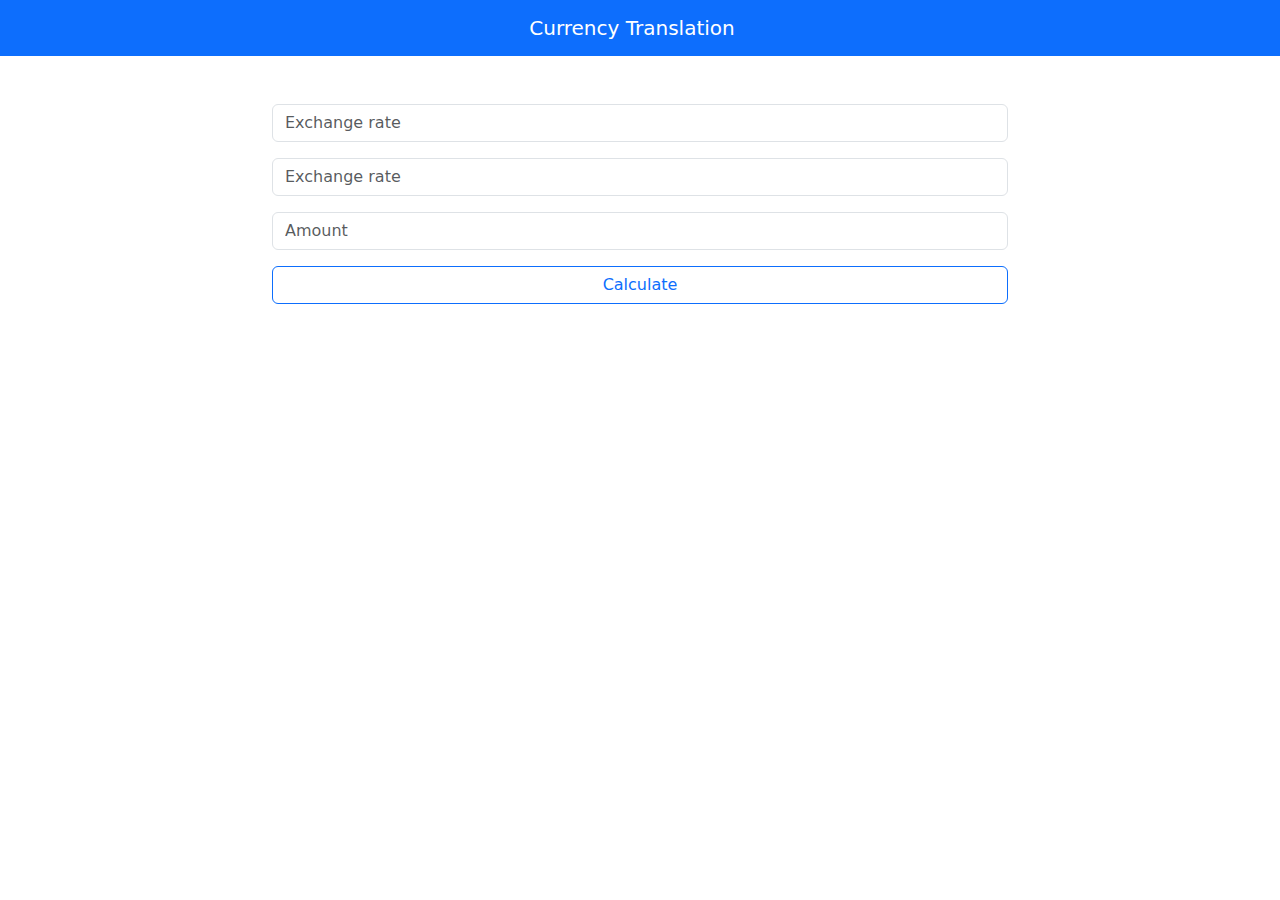
<file: Currency-Translation/index.html>
<!DOCTYPE html>
<html lang="tr">
<head>
    <meta charset="UTF-8">
    <meta http-equiv="X-UA-Compatible" content="IE=edge">
    <meta name="viewport" content="width=device-width, initial-scale=1.0">
    <link href="https://cdn.jsdelivr.net/npm/bootstrap@5.1.3/dist/css/bootstrap.min.css" rel="stylesheet">
    <title>Document</title>
</head>
<body>

    <nav class="navbar navbar-dark bg-primary">
        <div class="container justify-content-center">
            <a href="" class="navbar-brand">Currency Translation</a>
        </div>
    </nav>
    
    <div class="container my-5">
        <div class="row justify-content-center">
            <div class="col-md-8">
                <div class="mb-3">
                    <input type="text" class="form-control" id="currency_one" list="list_one" placeholder="Exchange rate">
                    <datalist id="list_one"></datalist>
                </div>
                <div class="mb-3">
                    <input type="text" class="form-control" id="currency_two" list="list_two" placeholder="Exchange rate">
                    <datalist id="list_two"></datalist>
                </div>
                <div class="mb-3">
                    <input type="number" id="amount" class="form-control" placeholder="Amount">
                </div>
                <button class="btn btn-outline-primary w-100 mb-3" id="calculate">Calculate</button>
                <div id="result">
                    <!-- -->
                </div>
            </div>
        </div>
    </div>

    <script src="app.js"></script>
</body>
</html>
</file>
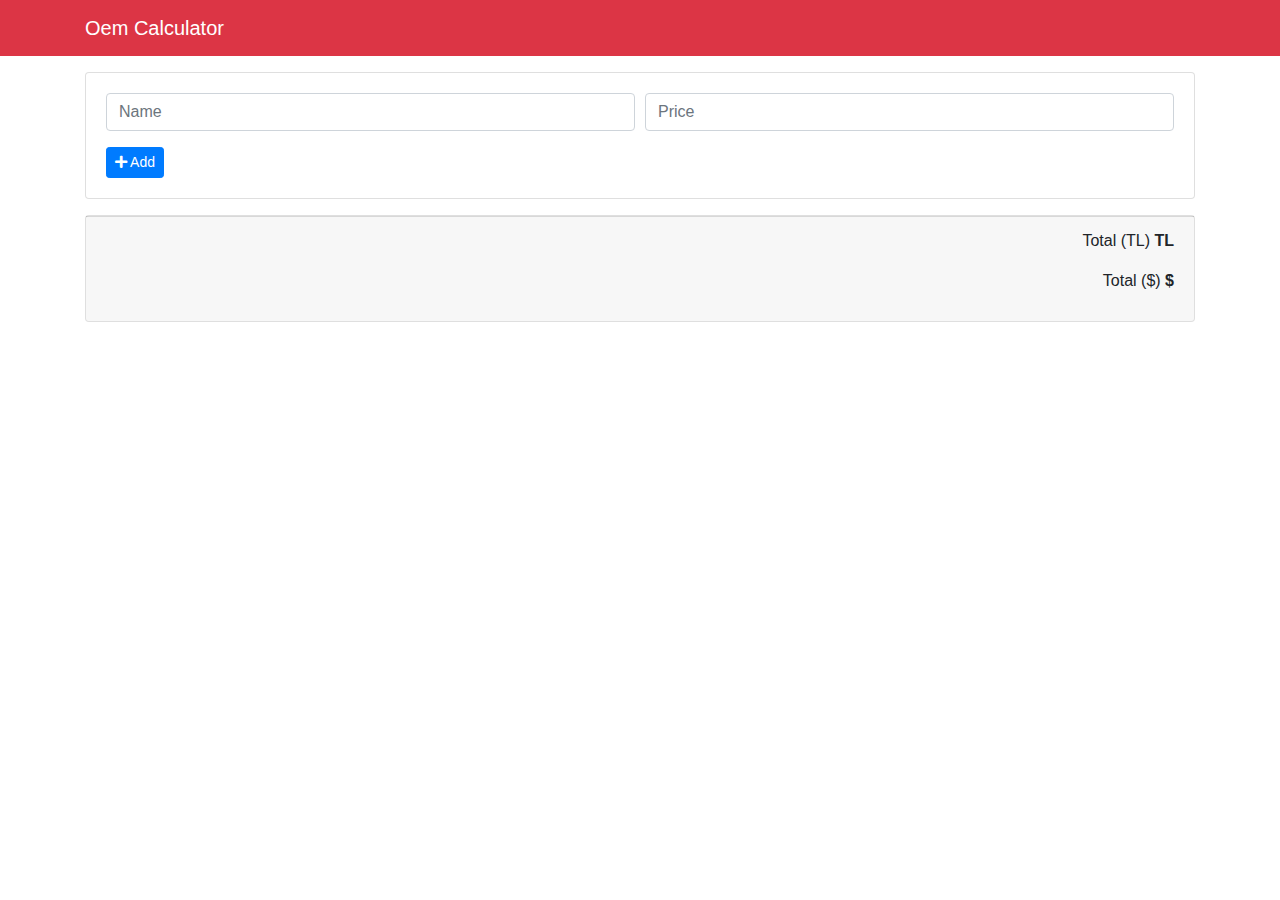
<file: Oem-Calculator/index.html>
<!doctype html>
<html lang="en">

<head>
    <!-- Required meta tags -->
    <meta charset="utf-8">
    <meta name="viewport" content="width=device-width, initial-scale=1, shrink-to-fit=no">

    <link rel="stylesheet" href="https://use.fontawesome.com/releases/v5.5.0/css/all.css">

    <!-- Bootstrap CSS -->
    <link rel="stylesheet" href="https://stackpath.bootstrapcdn.com/bootstrap/4.1.3/css/bootstrap.min.css">

    <title>Oem Calculator</title>
</head>

<body>

    <nav class="navbar navbar-dark bg-danger">
        <div class="container">
            <a href="#" class="navbar-brand">
                Oem Calculator
            </a>
        </div>
    </nav>

    <div class="container mt-3">

        <div class="card">
            <div class="card-body">
                <form>
                    <div class="form-row">
                        <div class="form-group col-md-6">
                            <input type="text" class="form-control" id="productName" placeholder="Name">
                        </div>
                        <div class="form-group col-md-6">
                            <input type="text" class="form-control" id="productPrice" placeholder="Price">
                        </div>
                    </div>

                    <button type="submit" class="btn btn-primary btn-sm addBtn">
                        <i class="fas fa-plus"></i>
                        Add
                    </button>
                    <button type="submit" class="btn btn-warning btn-sm updateBtn">
                        <i class="far fa-edit"></i>
                        Save Changes
                    </button>
                    <button type="submit" class="btn btn-danger btn-sm deleteBtn">
                        <i class="fas fa-times"></i>
                        Delete
                    </button>
                    <button type="submit" class="btn btn-secondary btn-sm cancelBtn">
                        <i class="fas fa-arrow-circle-left"></i>
                        Cancel
                    </button>
                </form>
            </div>
        </div>

        <div id="productCard" class="card mt-3">
            <table class="table">
                <tbody id="item-list">

                </tbody>
            </table>
        </div>

        <div class="card mt-3">
            <div class="card-footer text-right">
                <p>Total (TL) <strong><span id="total-tl"> </span>TL</strong></p>
                <p>Total ($) <strong><span id="total-usd"> </span>$</strong></p>
            </div>
        </div>

    </div>

    <script src="https://code.jquery.com/jquery-3.3.1.min.js"></script>
    <script src="https://cdnjs.cloudflare.com/ajax/libs/popper.js/1.14.3/umd/popper.min.js"></script>
    <script src="https://stackpath.bootstrapcdn.com/bootstrap/4.1.3/js/bootstrap.min.js"></script>
    <script src="app.js"></script>
</body>

</html>
</file>
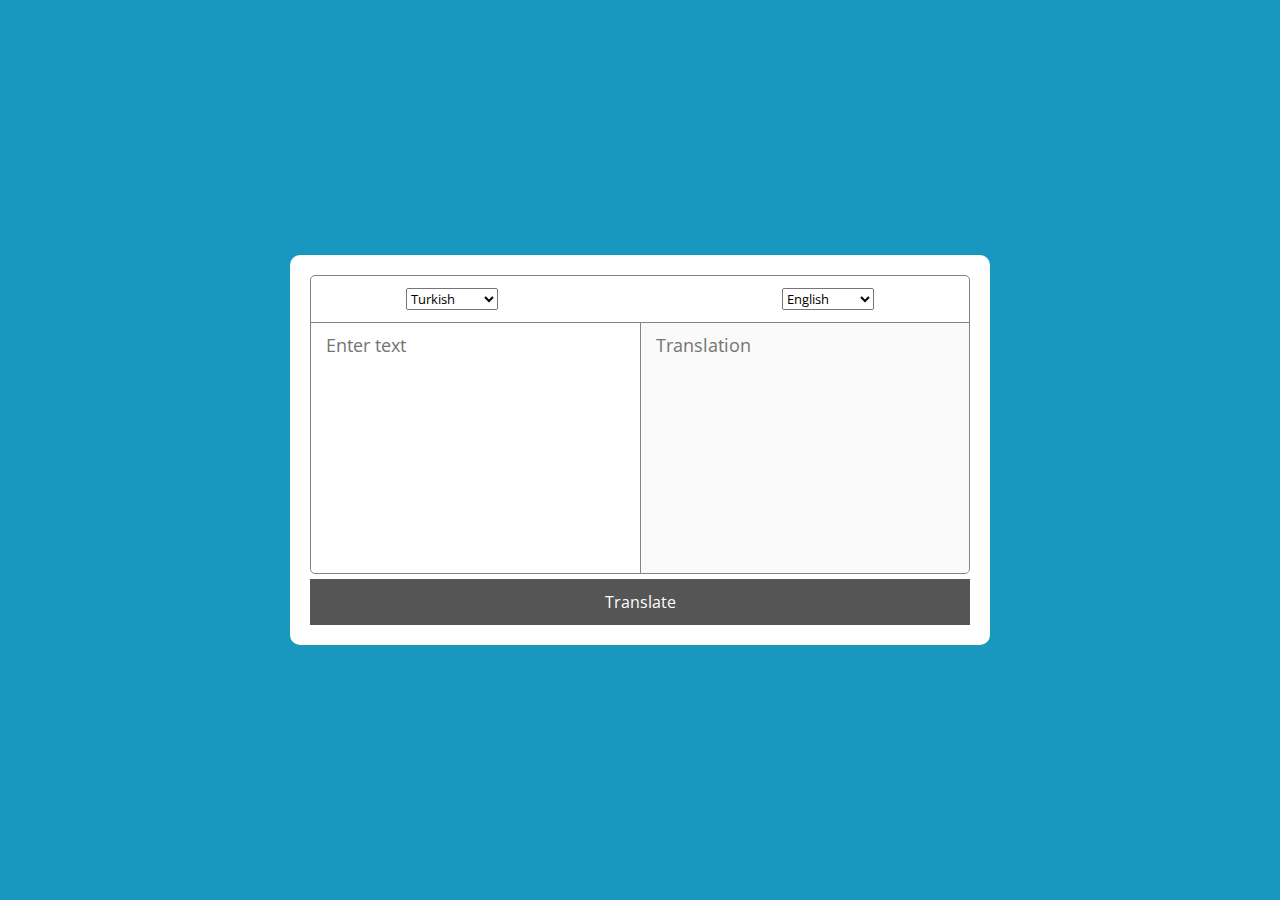
<file: Profile-Search/index.html>
<!DOCTYPE html>
<html lang="en">

<head>
    <meta charset="UTF-8">
    <meta http-equiv="X-UA-Compatible" content="IE=edge">
    <meta name="viewport" content="width=device-width, initial-scale=1.0">
    <link rel="stylesheet" href="https://cdnjs.cloudflare.com/ajax/libs/font-awesome/6.1.0/css/all.min.css"
        integrity="sha512-10/jx2EXwxxWqCLX/hHth/vu2KY3jCF70dCQB8TSgNjbCVAC/8vai53GfMDrO2Emgwccf2pJqxct9ehpzG+MTw=="
        crossorigin="anonymous" referrerpolicy="no-referrer" />
    <link rel="stylesheet" href="style.css">
    <title>Document</title>
</head>

<body>
    <div class="container">
        <div class="box">
            <ul class="controls">
                <li class="left">
                    <div class="icons">
                        <i id="from" class="fas fa-volume-up"></i>
                        <i id="from" class="fas fa-copy"></i>
                    </div>
                    <select id="from-lang"></select>
                </li>
                <li class="exchange"><i class="fas fa-exchange-alt"></i> </li>
                <li class="right">                    
                    <select id="to-lang"></select>
                    <div class="icons">
                        <i id="to" class="fas fa-volume-up"></i>
                        <i id="to" class="fas fa-copy"></i>
                    </div>
                </li>
            </ul>
            <div class="text-controls">
                <textarea id="from-text" class="from-text" placeholder="Enter text"></textarea>
                <textarea id="to-text" class="to-text" placeholder="Translation" readonly disabled></textarea>
            </div>
        </div>
        <button id="btnTranslate">Translate</button>
    </div>
    <script src="languages.js"></script>
    <script src="script.js"></script>
</body>

</html>
</file>
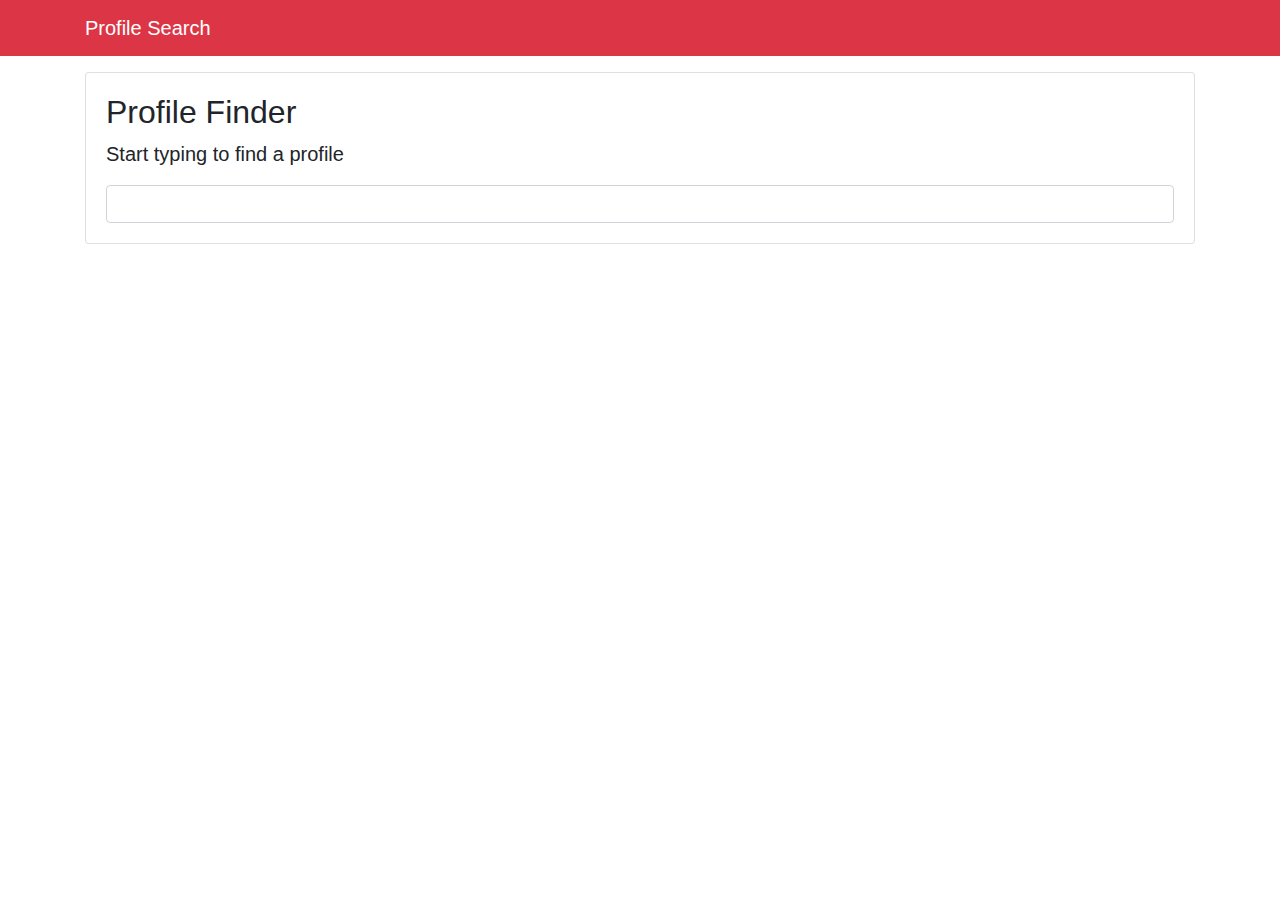
<file: Translator/index.html>
<!doctype html>
<html lang="en">

<head>
    <meta charset="utf-8">
    <meta name="viewport" content="width=device-width, initial-scale=1, shrink-to-fit=no">
    <link rel="stylesheet" href="https://stackpath.bootstrapcdn.com/bootstrap/4.1.3/css/bootstrap.min.css">
    <title>Hello, world!</title>
</head>

<body>

    <nav class="navbar navbar-dark bg-danger mb-3">

        <div class="container">
            <a href="#" class="navbar-brand">
                Profile Search
            </a>
        </div>

    </nav>

    <div class="container">
        <div class="card">
            <div class="card-body">
                <h2>Profile Finder</h2>
                <p class="lead">
                    Start typing to find a profile
                </p>
                <input type="text" id="searchProfile" class="form-control">
                <span id="alert" class="bg-danger"></span>
            </div>
        </div>

        <div id="profileContainer">

        </div>
    </div>



    <script src="https://code.jquery.com/jquery-3.3.1.slim.min.js"></script>
    <script src="https://cdnjs.cloudflare.com/ajax/libs/popper.js/1.14.3/umd/popper.min.js"></script>
    <script src="https://stackpath.bootstrapcdn.com/bootstrap/4.1.3/js/bootstrap.min.js"></script>

    <script src="profile.js"></script>
    <script src="ui.js"></script>
    <script src="app.js"></script>

</body>

</html>
</file>
<file: Profile-Search/style.css>
@import url('https://fonts.googleapis.com/css2?family=Open+Sans&display=swap');

* {
    margin: 0;
    padding: 0;
    box-sizing: border-box;
    font-family: 'Open Sans', sans-serif;
}

body {
    display: flex;
    align-items: center;
    justify-content: center;
    min-height: 100vh;
    background: #1897Bf;
}

.container {
    width: 700px;
    background-color: #fff;
    border-radius: 10px;
    padding: 20px;
}

.box {
    border-radius: 5px;
    border: 1px solid #7F8487;
}

.controls,
.controls li,
.icons,
.icons i {
    display: flex;
    align-items: center;
    justify-content: space-between;
}

.controls .icons i {
    width: 40px;
    color: #7F8487;
    font-size: 16px;
    cursor: pointer;
    justify-content: center;
}

.controls .icons{
    width: 35%;
}

ul {
    list-style: none;
    padding: 12px 15px;
}

.text-controls textarea {
    height: 250px;
    width: 100%;
    border: none;
    outline: none;
    font-size: 18px;
    border-radius: 5px;
    background-color: none;
    padding: 10px 15px;
    resize: none;
}

.text-controls .to-text {
    border-left: 1px solid #7F8487;
    border-radius: 0;
}

.box .text-controls {
    display: flex;
    border-top: 1px solid #7F8487;
}

button {
    background-color: #555555;
    border: none;
    color: #fff;
    padding: 10px 20px;
    width: 100%;
    margin-top: 5px;
    font-size: 16px;
    transition-duration: .4s;
    border: 2px solid #555;
    cursor: pointer;
}

button:hover {
    background-color: #fff;
    color: black;
    border: 2px solid #555;
}
</file>
